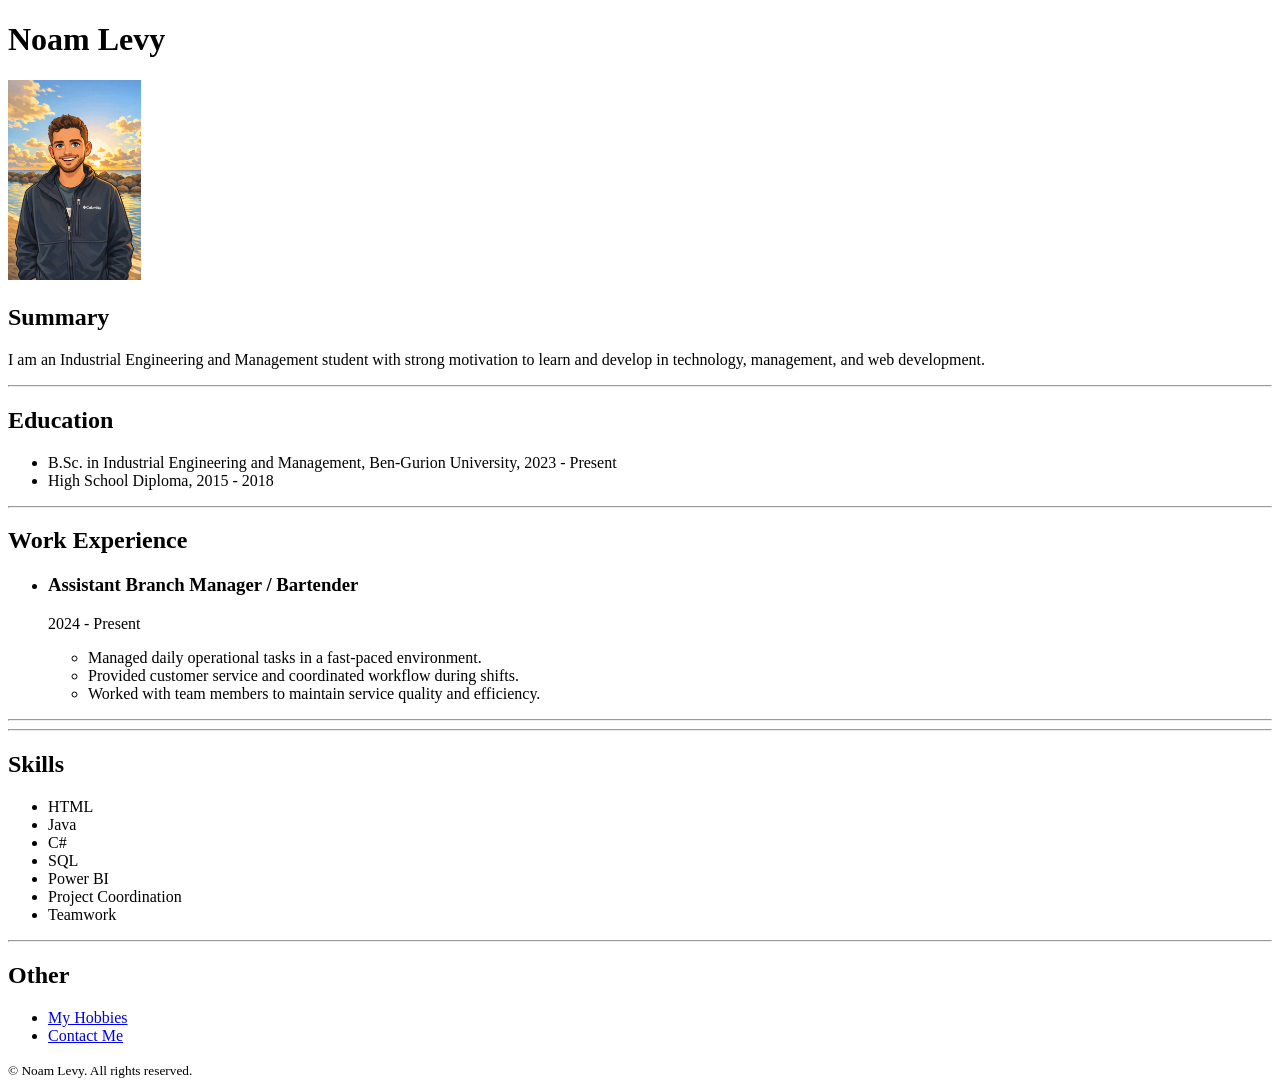
<file: index.html>
<!DOCTYPE html>
<html lang="en">
<head>
  <meta charset="UTF-8">
  <meta name="viewport" content="width=device-width, initial-scale=1.0">
  <title>My Resume</title>
</head>
<body>

  <h1>Noam Levy</h1>
  <img src="./images/web.p.p.jpg" alt="Profile photo" height="200">

  <h2>Summary</h2>
  <p>I am an Industrial Engineering and Management student with strong motivation to learn and develop in technology, management, and web development.</p>
  <hr>

  <h2>Education</h2>
<ul>
  <li>B.Sc. in Industrial Engineering and Management, Ben-Gurion University, 2023 - Present</li>
  <li>High School Diploma, 2015 - 2018</li>
</ul>

<hr>

<h2>Work Experience</h2>
<ul>
  <li>
    <h3>Assistant Branch Manager / Bartender</h3>
    <p>2024 - Present</p>
    <ul>
      <li>Managed daily operational tasks in a fast-paced environment.</li>
      <li>Provided customer service and coordinated workflow during shifts.</li>
      <li>Worked with team members to maintain service quality and efficiency.</li>
    </ul>
  </li>
</ul>
<hr>

<hr>

<h2>Skills</h2>
<ul>
  <li>HTML</li>
  <li>Java</li>
  <li>C#</li>
  <li>SQL</li>
  <li>Power BI</li>
  <li>Project Coordination</li>
  <li>Teamwork</li>
</ul>

<hr>

<h2>Other</h2>
<ul>
  <li><a href="./hobbies.html">My Hobbies</a></li>
  <li><a href="./contact.html">Contact Me</a></li>
</ul>

<footer>
  <small>© Noam Levy. All rights reserved.</small>
</footer>
</file>
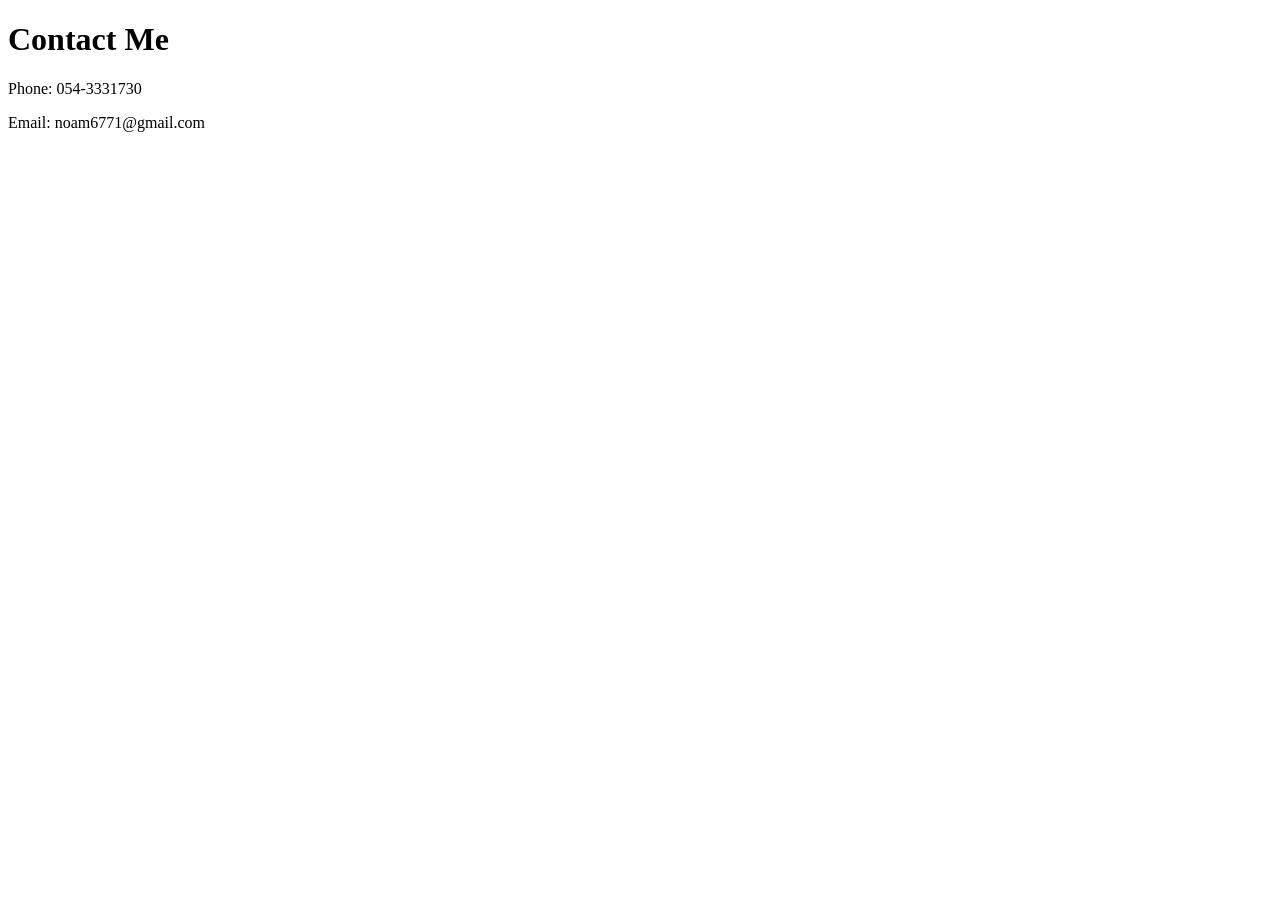
<file: contact.html>
<!DOCTYPE html>
<html lang="en">
<head>
  <meta charset="UTF-8">
  <meta name="viewport" content="width=device-width, initial-scale=1.0">
  <title>Contact Me</title>
</head>
<body>

  <h1>Contact Me</h1>
  <p>Phone: 054-3331730</p>
  <p>Email: noam6771@gmail.com</p>

</body>
</html>
</file>
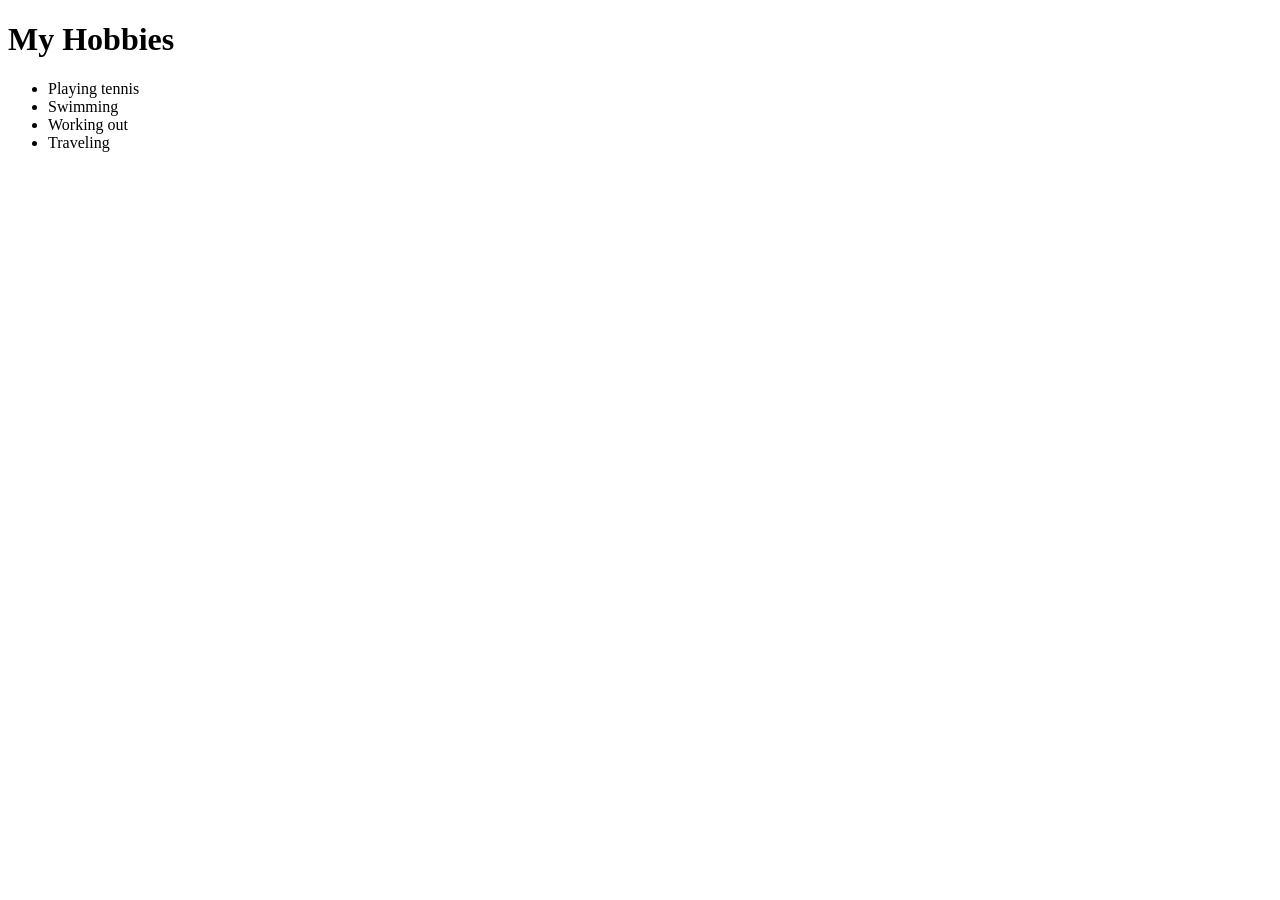
<file: hobbies.html>
<!DOCTYPE html>
<html lang="en">
<head>
  <meta charset="UTF-8">
  <meta name="viewport" content="width=device-width, initial-scale=1.0">
  <title>My Hobbies</title>
</head>
<body>

  <h1>My Hobbies</h1>
  <ul>
    <li>Playing tennis</li>
    <li>Swimming</li>
    <li>Working out</li>
    <li>Traveling</li>
  </ul>

</body>
</html>
</file>
